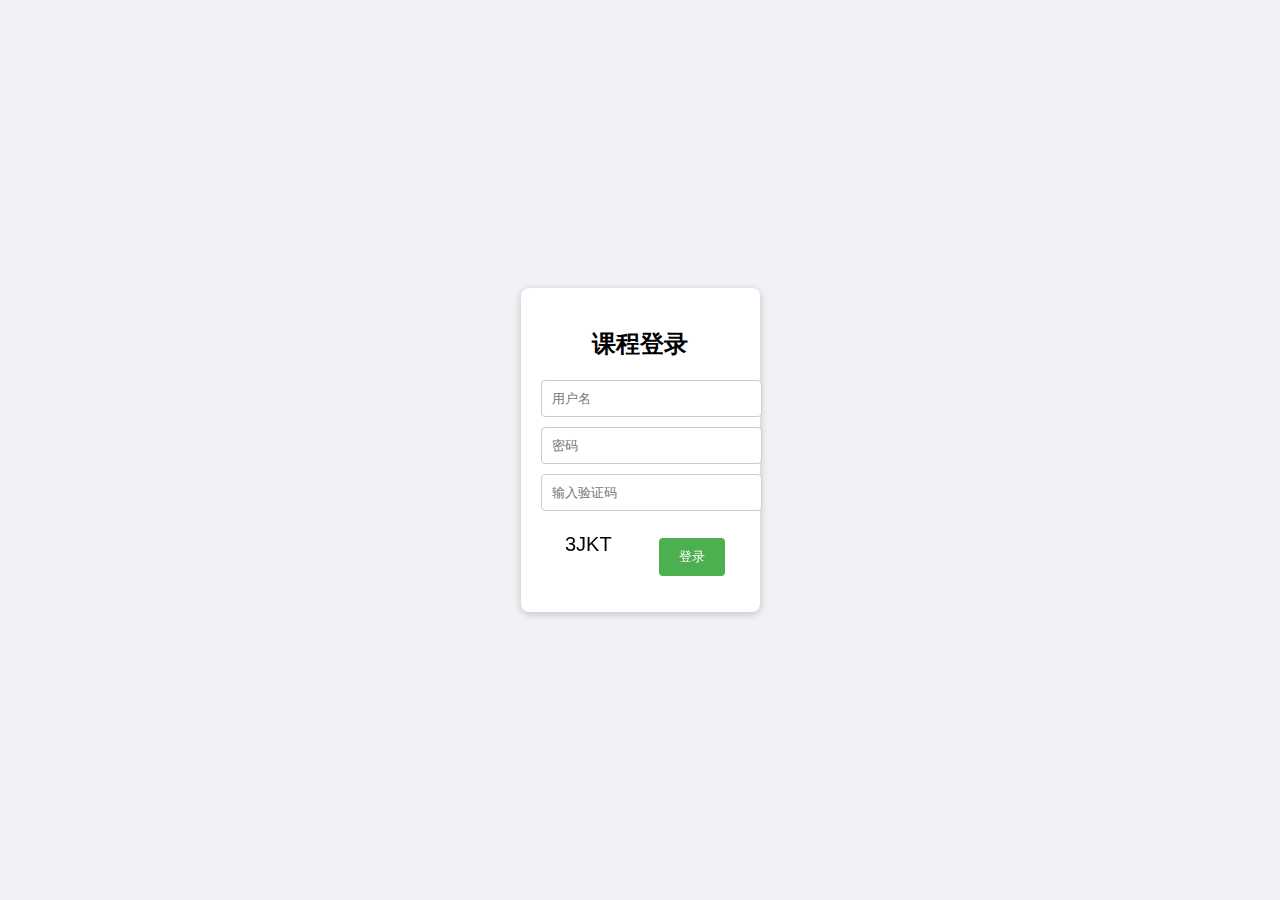
<file: index.html>
<!DOCTYPE html>
<html lang="en">
<head>
  <meta charset="UTF-8">
  <title>登录页面</title>
  <link rel="stylesheet" href="style.css">
</head>
<body>
  <div class="login-container">
    <h2>课程登录</h2>
    <input type="text" id="username" placeholder="用户名">
    <input type="password" id="password" placeholder="密码">
    <input type="text" id="captcha" placeholder="输入验证码">
    <canvas id="captchaCanvas" width="100" height="40"></canvas>
    <button onclick="login()">登录</button>
    <p id="error" style="color:red;"></p>
  </div>
  <script src="script.js"></script>
</body>
</html>
</file>
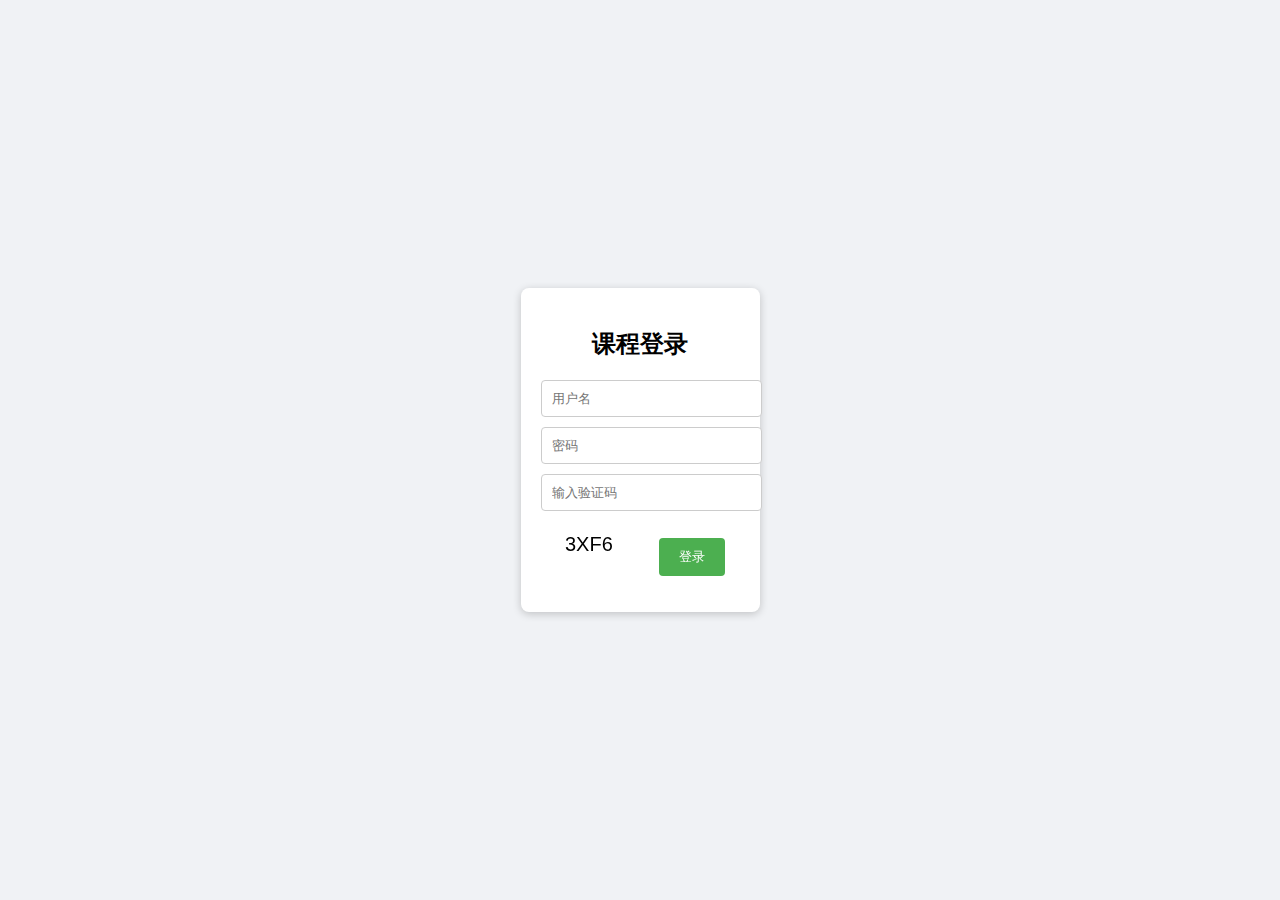
<file: course.html>
<!DOCTYPE html>
<html lang="en">
<head>
  <meta charset="UTF-8">
  <title>课程页面</title>
  <link rel="stylesheet" href="style.css">
  <style>
    .no-share-notice {
      background-color: #ffeeee;
      border: 1px solid #ffcccc;
      color: #cc0000;
      padding: 10px;
      margin: 10px 0;
      font-weight: bold;
      text-align: center;
      border-radius: 5px;
    }
    #videoContainer {
      position: relative;
    }
    .video-watermark {
      position: absolute;
      top: 15px;
      left: 15px;
      background-color: rgba(0,0,0,0.5);
      color: white;
      padding: 5px 10px;
      border-radius: 3px;
      font-size: 12px;
      pointer-events: none;
      z-index: 100;
    }
    #troubleshooting {
      margin-top: 10px;
      padding: 10px;
      background-color: #f0f0f0;
      border-radius: 5px;
      display: none;
    }
  </style>
</head>
<body oncontextmenu="return false">
  <div class="course-container">
    <h2>欢迎回来！</h2>
    <div class="no-share-notice">⚠️ 根据平台规定，禁止分享或传播视频链接。视频仅限于本页面观看。</div>
    <div id="videoContainer"></div>
    <p id="privateVideoNote" style="color: #666; font-style: italic;">注意：这是一个私人视频，您需要授权才能查看。</p>
    <div id="troubleshooting">
      <p><strong>视频无法播放？</strong></p>
      <ul>
        <li>请确保您已登录</li>
        <li>请确保您的网络连接稳定</li>
        <li>如果视频仍然无法播放，请点击 <button onclick="reloadVideo()">重新加载视频</button></li>
      </ul>
    </div>
    <button onclick="logout()">退出登录</button>
  </div>
  <script>
    // Disable right-click
    document.addEventListener('contextmenu', event => event.preventDefault());
    
    // Disable keyboard shortcuts
    document.addEventListener('keydown', function(e) {
      // Disable Ctrl+S, Ctrl+U, F12
      if (
        (e.ctrlKey && (e.keyCode === 83 || e.keyCode === 85)) || 
        e.keyCode === 123
      ) {
        e.preventDefault();
        return false;
      }
    });

    // Generate a session token
    if (!localStorage.getItem("videoSessionToken")) {
      localStorage.setItem("videoSessionToken", Math.random().toString(36).substring(2, 15) + Date.now());
    }

    if (!localStorage.getItem("loggedInToday")) {
      window.location.href = "index.html";
    } else {
      loadVideo();
      // Periodically verify session
      setInterval(checkSession, 10000);
    }

    function checkSession() {
      // Simple validation - in a real app you would check with server
      if (!localStorage.getItem("loggedInToday") || !localStorage.getItem("videoSessionToken")) {
        window.location.href = "index.html";
      }
    }

    function loadVideo() {
      // Clear previous video if any
      document.getElementById("videoContainer").innerHTML = "";
      
      // Create container with relative positioning
      const container = document.createElement("div");
      container.style.position = "relative";
      
      // Create the iframe with the video
      const iframe = document.createElement("iframe");
      iframe.width = "560";
      iframe.height = "315";
      
      // Add user identifier to track who's viewing (discourages sharing)
      iframe.src = "https://www.youtube.com/embed/LBNQlV3yk3w?modestbranding=1";
      iframe.frameBorder = "0";
      iframe.allow = "accelerometer; autoplay; clipboard-write; encrypted-media; gyroscope; picture-in-picture";
      iframe.allowFullscreen = true;
      
      iframe.onload = function() {
        console.log("Video loaded");
        
        // Add watermark when video loads
        const watermark = document.createElement("div");
        watermark.className = "video-watermark";
        watermark.textContent = "仅授权用户 ID: " + localStorage.getItem("videoSessionToken").substring(0, 8);
        container.appendChild(watermark);
      };
      
      iframe.onerror = function() {
        document.getElementById("privateVideoNote").innerHTML += " <strong>无法加载视频。请确保您有权限观看此私人视频。</strong>";
        document.getElementById("troubleshooting").style.display = "block";
      };
      
      // Add iframe to container
      container.appendChild(iframe);
      
      // Add container to page
      document.getElementById("videoContainer").appendChild(container);
      
      // Show troubleshooting section after a delay if needed
      setTimeout(function() {
        try {
          if (document.querySelector("iframe").contentDocument === null) {
            document.getElementById("troubleshooting").style.display = "block";
          }
        } catch (e) {
          // This will likely throw a cross-origin error which is normal
          console.log("Cross-origin frame check");
        }
      }, 5000);
    }
    
    function reloadVideo() {
      loadVideo();
    }

    function logout() {
      localStorage.removeItem("loggedInToday");
      localStorage.removeItem("videoSessionToken");
      window.location.href = "index.html";
    }
  </script>
</body>
</html>
</file>
<file: style.css>
body {
    font-family: Arial, sans-serif;
    background-color: #f0f2f5;
    display: flex;
    justify-content: center;
    align-items: center;
    height: 100vh;
    margin: 0;
  }
  
  .login-container, .course-container {
    background: white;
    padding: 20px;
    border-radius: 8px;
    box-shadow: 0 2px 8px rgba(0,0,0,0.2);
    text-align: center;
  }
  
  input {
    display: block;
    width: 100%;
    padding: 10px;
    margin: 10px 0;
    border: 1px solid #ccc;
    border-radius: 4px;
  }
  
  button {
    padding: 10px 20px;
    background-color: #4CAF50;
    border: none;
    color: white;
    cursor: pointer;
    border-radius: 4px;
  }
  
  button:hover {
    background-color: #45a049;
  }
</file>
